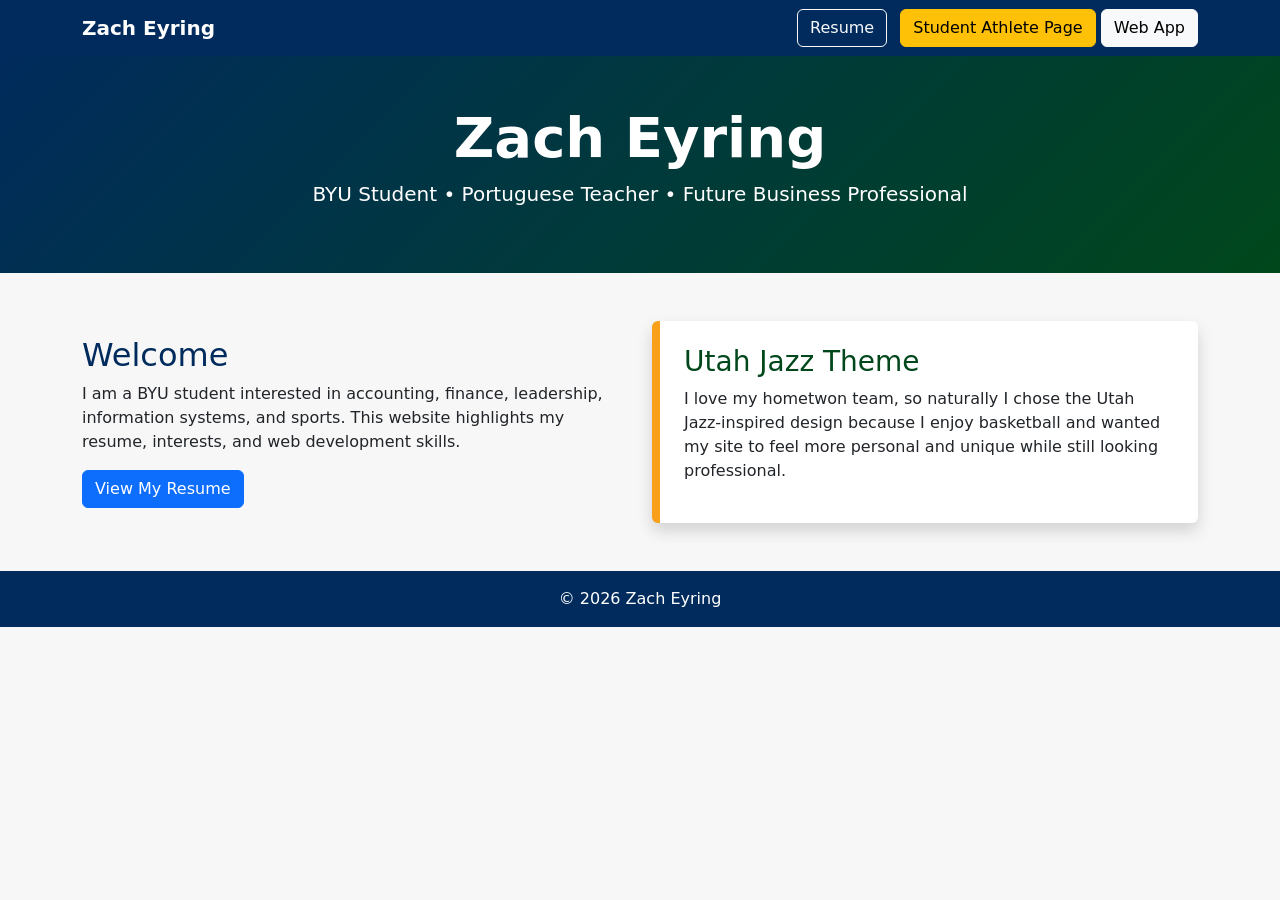
<file: index.html>
<!DOCTYPE html>
<html lang="en">
<head>
    <meta charset="UTF-8">
    <title>Zach Eyring</title>
    <link href="https://cdn.jsdelivr.net/npm/bootstrap@5.3.3/dist/css/bootstrap.min.css" rel="stylesheet">
</head>
<body style="background-color:#f7f7f7;">

<nav class="navbar navbar-expand-lg" style="background-color:#002B5C;">
    <div class="container">
        <a class="navbar-brand text-white fw-bold" href="index.html">Zach Eyring</a>
        <div>
            <a class="btn btn-outline-light me-2" href="resume.html">Resume</a>
            <a class="btn btn-warning" href="scratch.html">Student Athlete Page</a>
            <a class="btn btn-light" href="webapp.html">Web App</a>
        </div>
    </div>
</nav>

<header class="text-center text-white p-5" style="background: linear-gradient(135deg, #002B5C, #00471B);">
    <h1 class="display-4 fw-bold">Zach Eyring</h1>
    <p class="lead">BYU Student • Portuguese Teacher • Future Business Professional</p>
</header>

<div class="container my-5">
    <div class="row align-items-center">
        <div class="col-md-6">
            <h2 style="color:#002B5C;">Welcome</h2>
            <p>
                I am a BYU student interested in accounting, finance, leadership,
                information systems, and sports. This website highlights my resume,
                interests, and web development skills.
            </p>
            <a class="btn btn-primary" href="resume.html">View My Resume</a>
        </div>

        <div class="col-md-6">
            <div class="p-4 rounded shadow" style="background-color:white; border-left: 8px solid #F9A01B;">
                <h3 style="color:#00471B;">Utah Jazz Theme</h3>
                <p>
                    I love my hometwon team, so naturally I chose the Utah Jazz-inspired design because I enjoy basketball and wanted
                    my site to feel more personal and unique while still looking professional.
                </p>
            </div>
        </div>
    </div>
</div>

<footer class="text-center text-white p-3" style="background-color:#002B5C;">
    <p class="mb-0">&copy; 2026 Zach Eyring</p>
</footer>

</body>
</html>
</file>
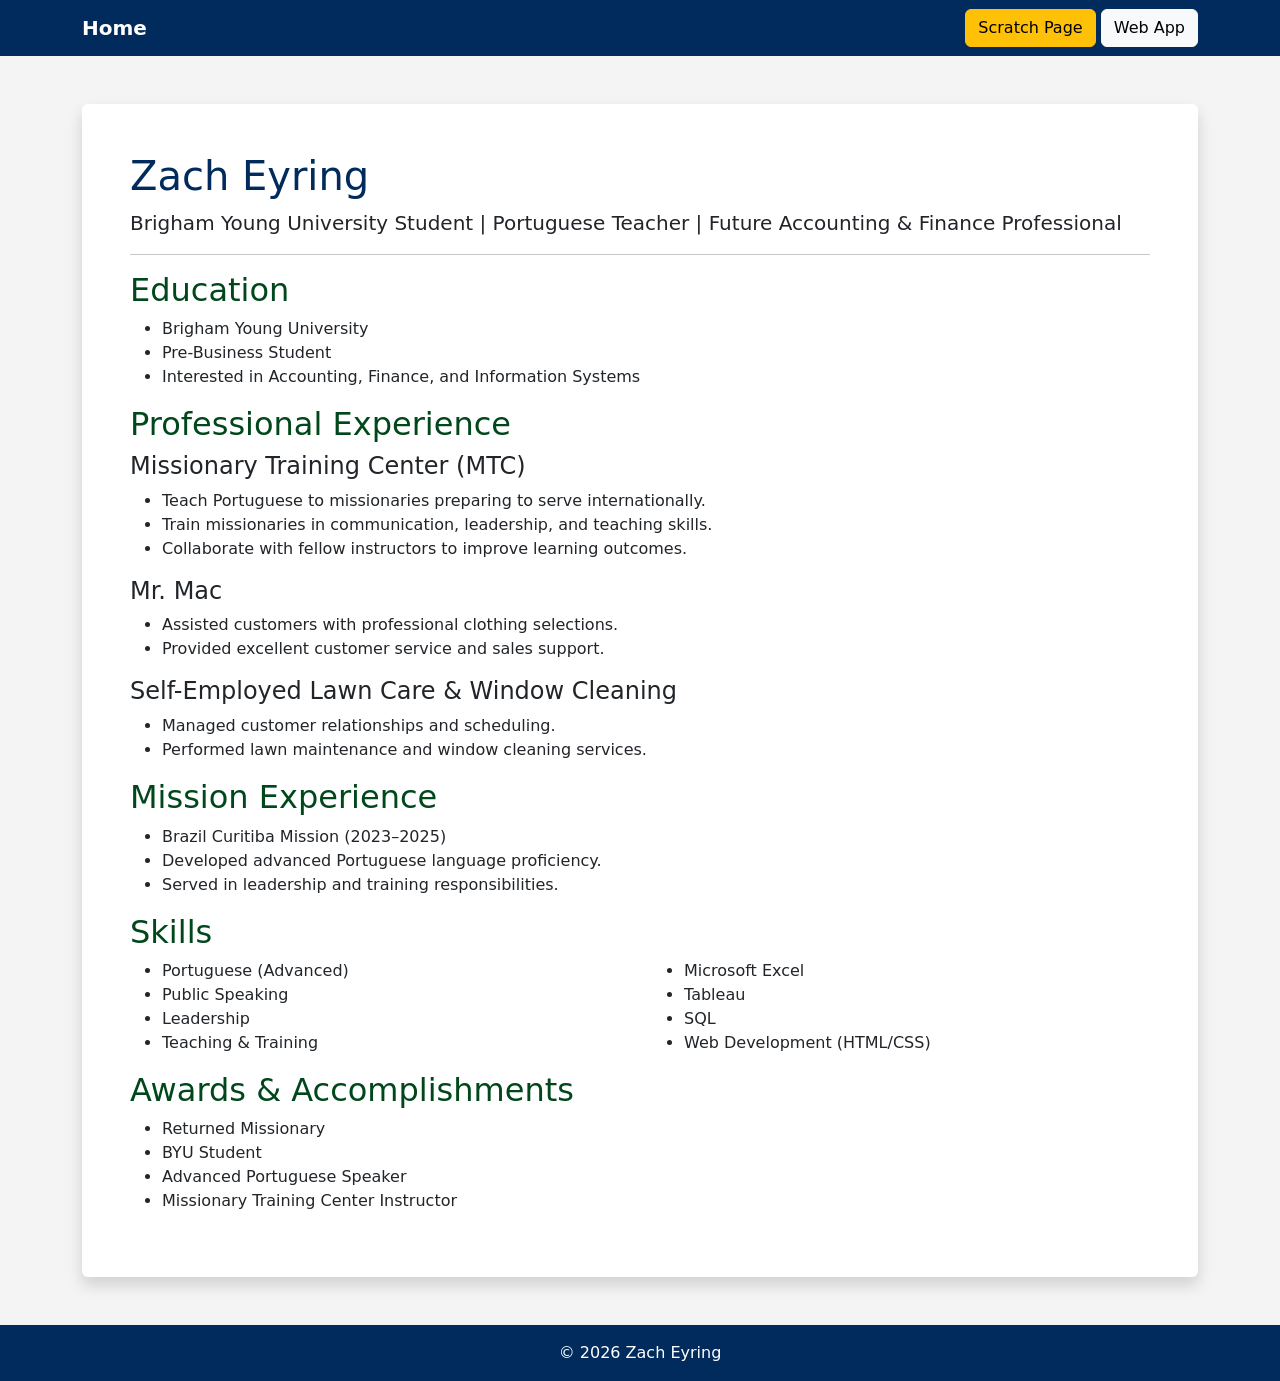
<file: resume.html>
<!DOCTYPE html>
<html lang="en">
<head>
    <meta charset="UTF-8">
    <title>Zach Eyring Resume</title>
    <link href="https://cdn.jsdelivr.net/npm/bootstrap@5.3.3/dist/css/bootstrap.min.css" rel="stylesheet">
</head>
<body style="background-color:#f4f4f4;">

<nav class="navbar navbar-expand-lg" style="background-color:#002B5C;">
    <div class="container">
        <a class="navbar-brand text-white fw-bold" href="index.html">Home</a>
        <div>
            <a class="btn btn-warning" href="scratch.html">Scratch Page</a>
            <a class="btn btn-light" href="webapp.html">Web App</a>
        </div>
    </div>
</nav>

<div class="container mt-5 mb-5">

    <div class="bg-white p-5 rounded shadow">

        <h1 style="color:#002B5C;">Zach Eyring</h1>
        <p class="lead">
            Brigham Young University Student | Portuguese Teacher | Future Accounting & Finance Professional
        </p>

        <hr>

        <h2 style="color:#00471B;">Education</h2>
        <ul>
            <li>Brigham Young University</li>
            <li>Pre-Business Student</li>
            <li>Interested in Accounting, Finance, and Information Systems</li>
        </ul>

        <h2 style="color:#00471B;">Professional Experience</h2>

        <h4>Missionary Training Center (MTC)</h4>
        <ul>
            <li>Teach Portuguese to missionaries preparing to serve internationally.</li>
            <li>Train missionaries in communication, leadership, and teaching skills.</li>
            <li>Collaborate with fellow instructors to improve learning outcomes.</li>
        </ul>

        <h4>Mr. Mac</h4>
        <ul>
            <li>Assisted customers with professional clothing selections.</li>
            <li>Provided excellent customer service and sales support.</li>
        </ul>

        <h4>Self-Employed Lawn Care & Window Cleaning</h4>
        <ul>
            <li>Managed customer relationships and scheduling.</li>
            <li>Performed lawn maintenance and window cleaning services.</li>
        </ul>

        <h2 style="color:#00471B;">Mission Experience</h2>
        <ul>
            <li>Brazil Curitiba Mission (2023–2025)</li>
            <li>Developed advanced Portuguese language proficiency.</li>
            <li>Served in leadership and training responsibilities.</li>
        </ul>

        <h2 style="color:#00471B;">Skills</h2>

        <div class="row">
            <div class="col-md-6">
                <ul>
                    <li>Portuguese (Advanced)</li>
                    <li>Public Speaking</li>
                    <li>Leadership</li>
                    <li>Teaching & Training</li>
                </ul>
            </div>

            <div class="col-md-6">
                <ul>
                    <li>Microsoft Excel</li>
                    <li>Tableau</li>
                    <li>SQL</li>
                    <li>Web Development (HTML/CSS)</li>
                </ul>
            </div>
        </div>

        <h2 style="color:#00471B;">Awards & Accomplishments</h2>
        <ul>
            <li>Returned Missionary</li>
            <li>BYU Student</li>
            <li>Advanced Portuguese Speaker</li>
            <li>Missionary Training Center Instructor</li>
        </ul>

    </div>

</div>

<footer class="text-center text-white p-3" style="background-color:#002B5C;">
    <p class="mb-0">&copy; 2026 Zach Eyring</p>
</footer>

</body>
</html>
</file>
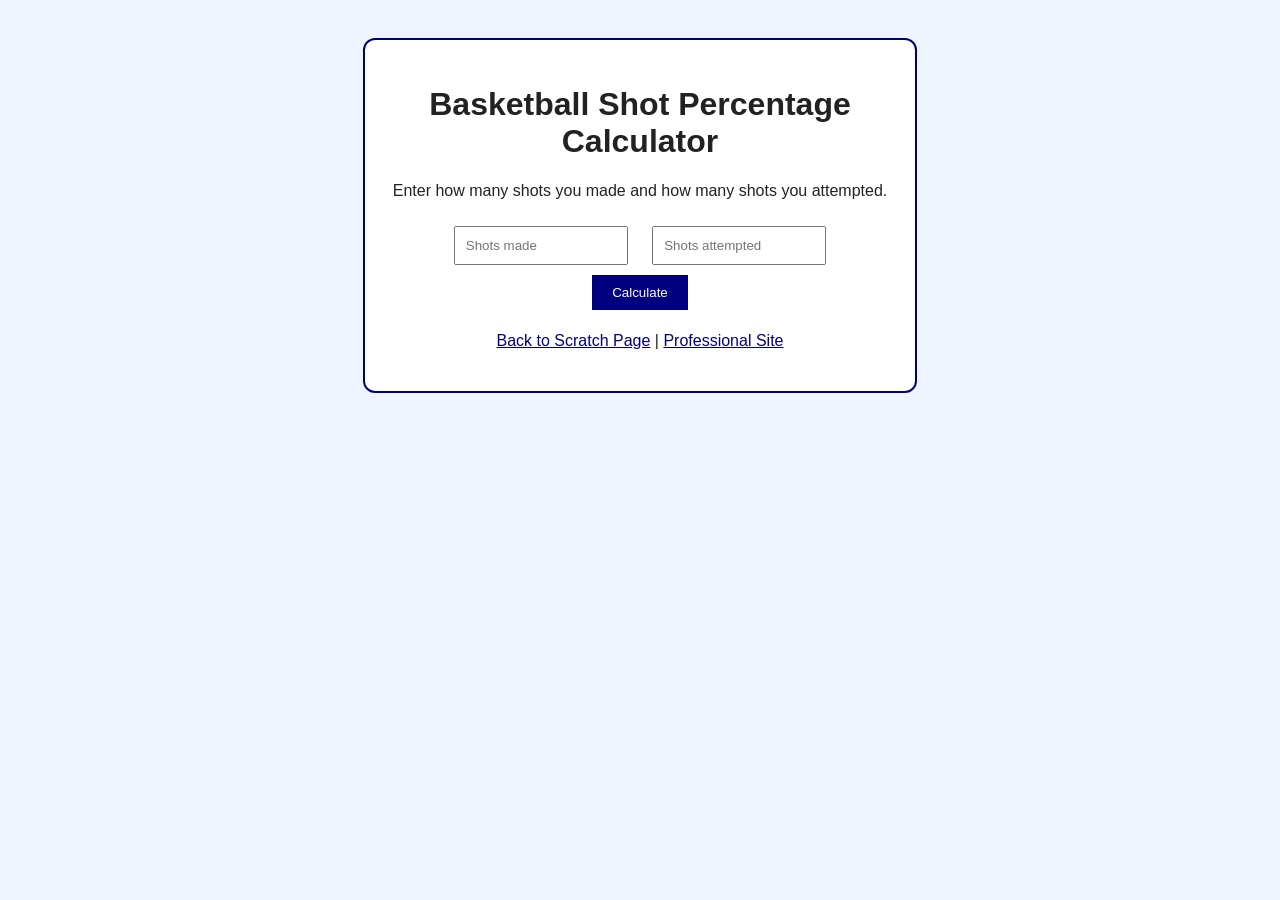
<file: webapp.html>
<!DOCTYPE html>
<html lang="en">
<head>
    <meta charset="UTF-8">
    <title>Basketball Shot Calculator</title>
    <style>
        body {
            font-family: Arial, sans-serif;
            background-color: #eef5ff;
            color: #222;
            text-align: center;
            padding: 30px;
        }

        .app {
            background-color: white;
            max-width: 500px;
            margin: auto;
            padding: 25px;
            border-radius: 12px;
            border: 2px solid navy;
        }

        input {
            padding: 10px;
            margin: 10px;
            width: 150px;
        }

        button {
            padding: 10px 20px;
            background-color: navy;
            color: white;
            border: none;
            cursor: pointer;
        }

        button:hover {
            background-color: darkorange;
        }

        #result {
            font-size: 22px;
            font-weight: bold;
            margin-top: 20px;
            color: darkblue;
        }

        a {
            color: navy;
        }
    </style>
</head>
<body>

<div class="app">
    <h1>Basketball Shot Percentage Calculator</h1>

    <p>Enter how many shots you made and how many shots you attempted.</p>

    <input type="number" id="made" placeholder="Shots made">
    <input type="number" id="attempted" placeholder="Shots attempted">

    <br>

    <button onclick="calculatePercentage()">Calculate</button>

    <p id="result"></p>

    <p>
        <a href="scratch.html">Back to Scratch Page</a> |
        <a href="index.html">Professional Site</a>
    </p>
</div>

<script>
    function calculatePercentage() {
        let made = Number(document.getElementById("made").value);
        let attempted = Number(document.getElementById("attempted").value);
        let result = document.getElementById("result");

        if (attempted <= 0) {
            result.textContent = "Please enter a valid number of attempts.";
            return;
        }

        if (made < 0 || made > attempted) {
            result.textContent = "Shots made must be between 0 and attempts.";
            return;
        }

        let percentage = (made / attempted) * 100;
        result.textContent = "Your shooting percentage is " + percentage.toFixed(1) + "%";
    }
</script>

</body>
</html>
</file>
